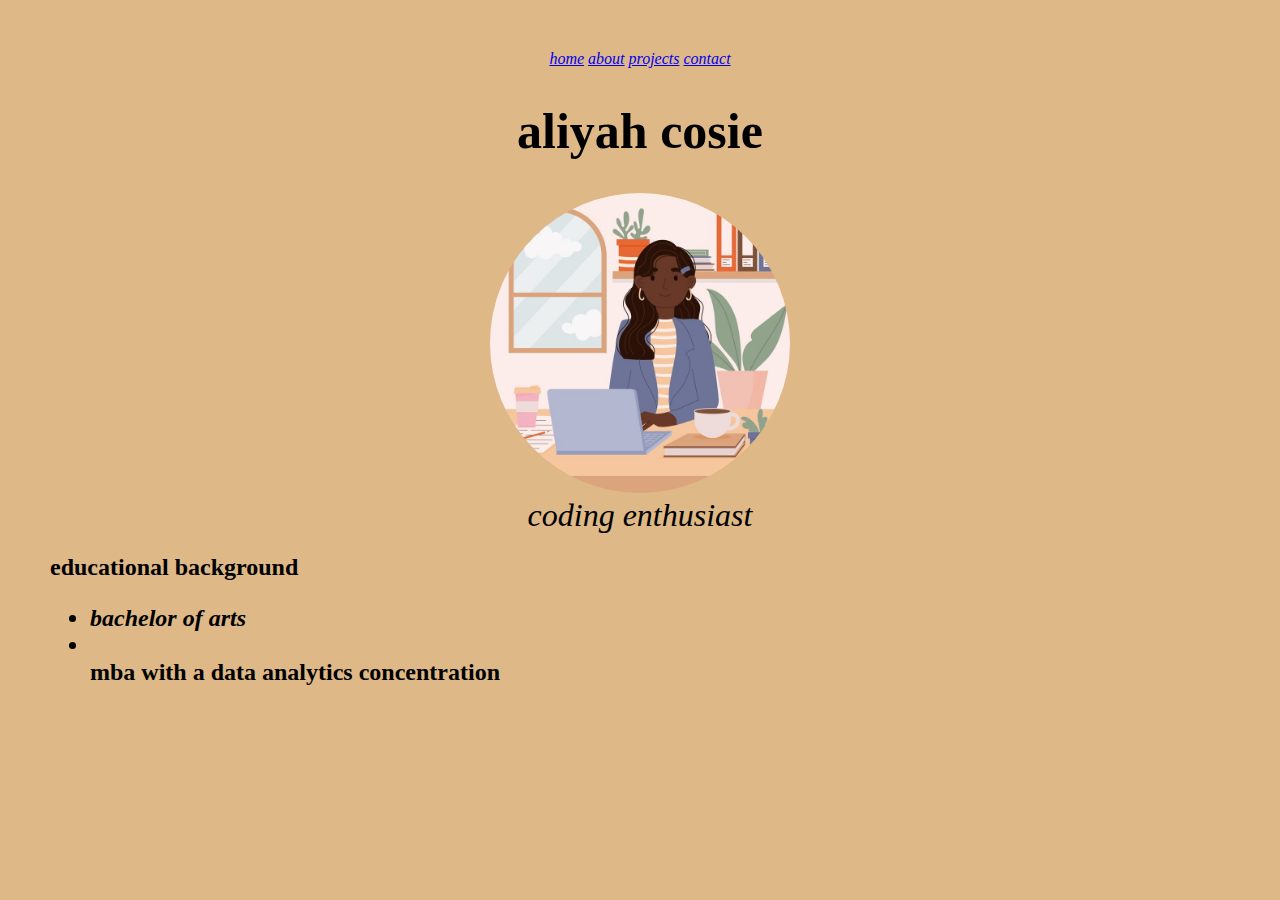
<file: index.html>
<!DOCTYPE html>
<html lang="en">
  <head>
    <meta charset="UTF-8" />
    <meta name="viewport" content="width=device-width, initial-scale=1.0" />
    <link rel="stylesheet" href="styles.css" />
    <title>aliyah cosie</title>
  </head>
  <header>
    <div class="tabs">
      <a href="index.html">home</a>
      <a href="about.html">about</a>
      <a href="projects.html">projects</a>
      <a href="contact.html">contact</a>
    </div>
  </header>
  <body>
    <body style ="background-color:burlywood;"></body>
    <h1>aliyah cosie</h1>
    <div class="aliyah">
      <img src="woman_at_desk.jpeg"/>
    <figcaption>coding enthusiast</figcaption>
    </div>
    <h2> educational background 
      <ul>
        <li>
          bachelor of arts
          <li> 
          </li>
  mba with a data analytics concentration 
        </li>
      </ul>
    </h2>
  </body>
</html>
</file>
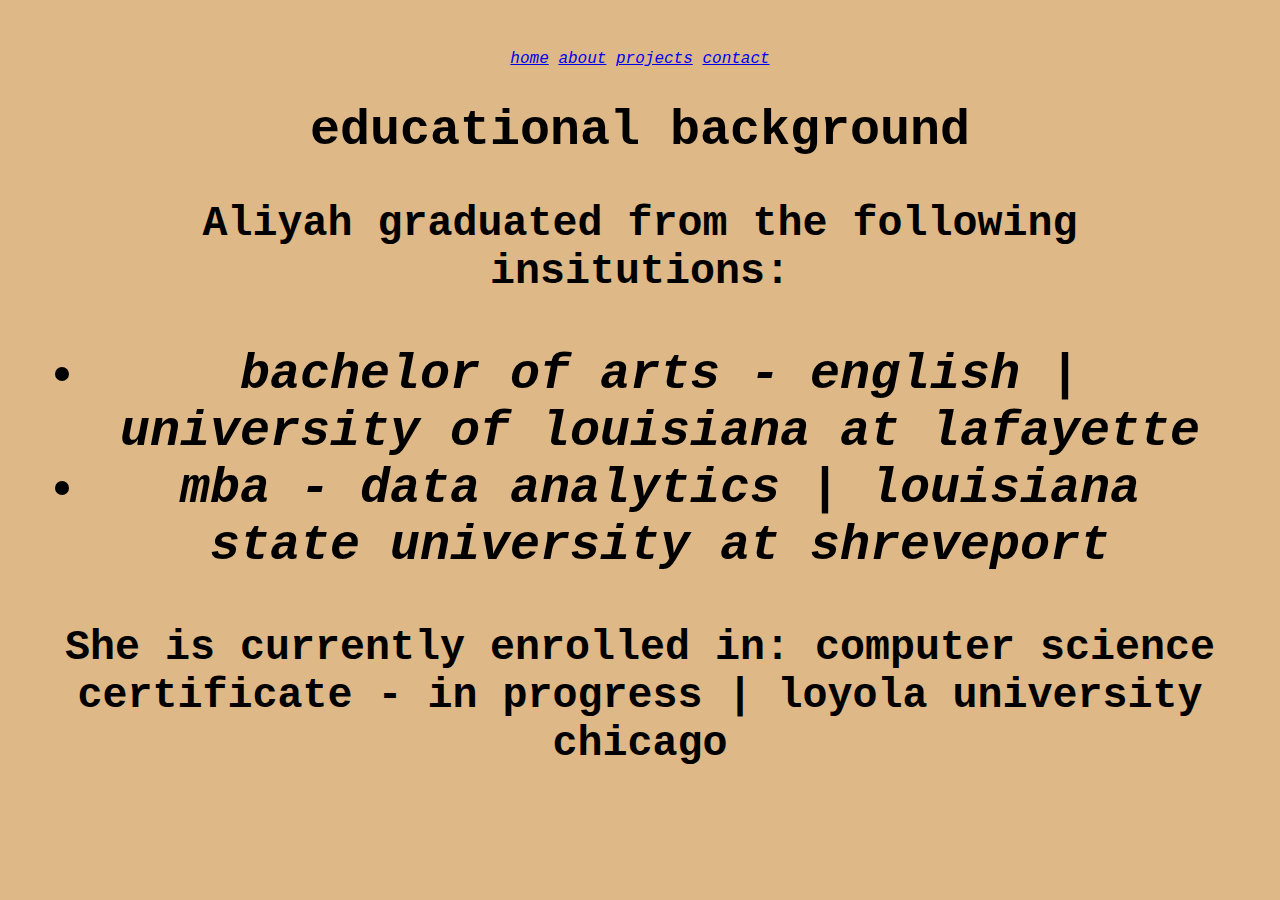
<file: about.html>
<!DOCTYPE html>
<html lang="en">
<head>
    <meta charset="UTF-8">
    <meta name="viewport" content="width=device-width, initial-scale=1.0">
    <link rel="stylesheet" href="styles.css" />
    <title>about - aliyah cosie </title>
</head>
<header>
    <div class="tabs">
        <a href="index.html">home</a>
        <a href="about.html">about</a>
        <a href="projects.html">projects</a>
        <a href="contact.html">contact</a>
      </div>
</header>
<body>
    <body id = "about-style">
    <body style ="background-color:burlywood;"></body>
    <h1> educational background 
        <p>
            Aliyah graduated from the following insitutions:
        </p>
        <ul>
        <li>
            bachelor of arts - english | university of louisiana at lafayette 
        <li>
         mba - data analytics | louisiana state university at shreveport
        </ul>
        <p>
            She is currently enrolled in: 
            computer science certificate - in progress | loyola university chicago
        </p>
      </h1>
</body>
</html>
</file>
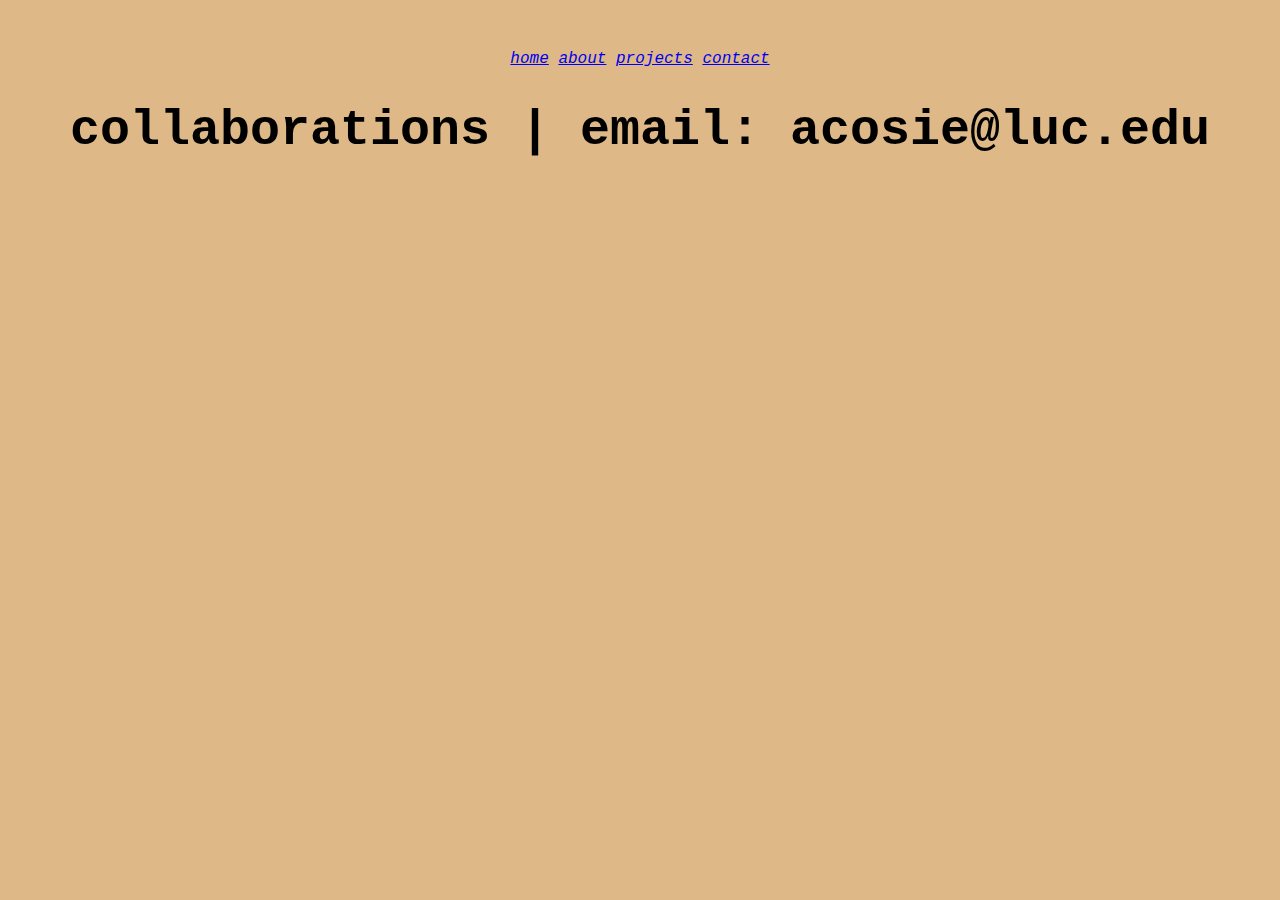
<file: contact.html>
<!DOCTYPE html>
<html lang="en">
<head>
    <meta charset="UTF-8">
    <meta name="viewport" content="width=device-width, initial-scale=1.0">
    <link rel="stylesheet" href="styles.css" />
    <title>contact - aliyah cosie</title>
</head>
<header>
    <div class="tabs">
        <a href="index.html">home</a>
        <a href="about.html">about</a>
        <a href="projects.html">projects</a>
        <a href="contact.html">contact</a>
      </div>
</header>
<body>
    <body id = "contact-style">
    <body style ="background-color:burlywood;"></body>
<h1> collaborations |  email: acosie@luc.edu</h1>
    
</body>
</html>
</file>
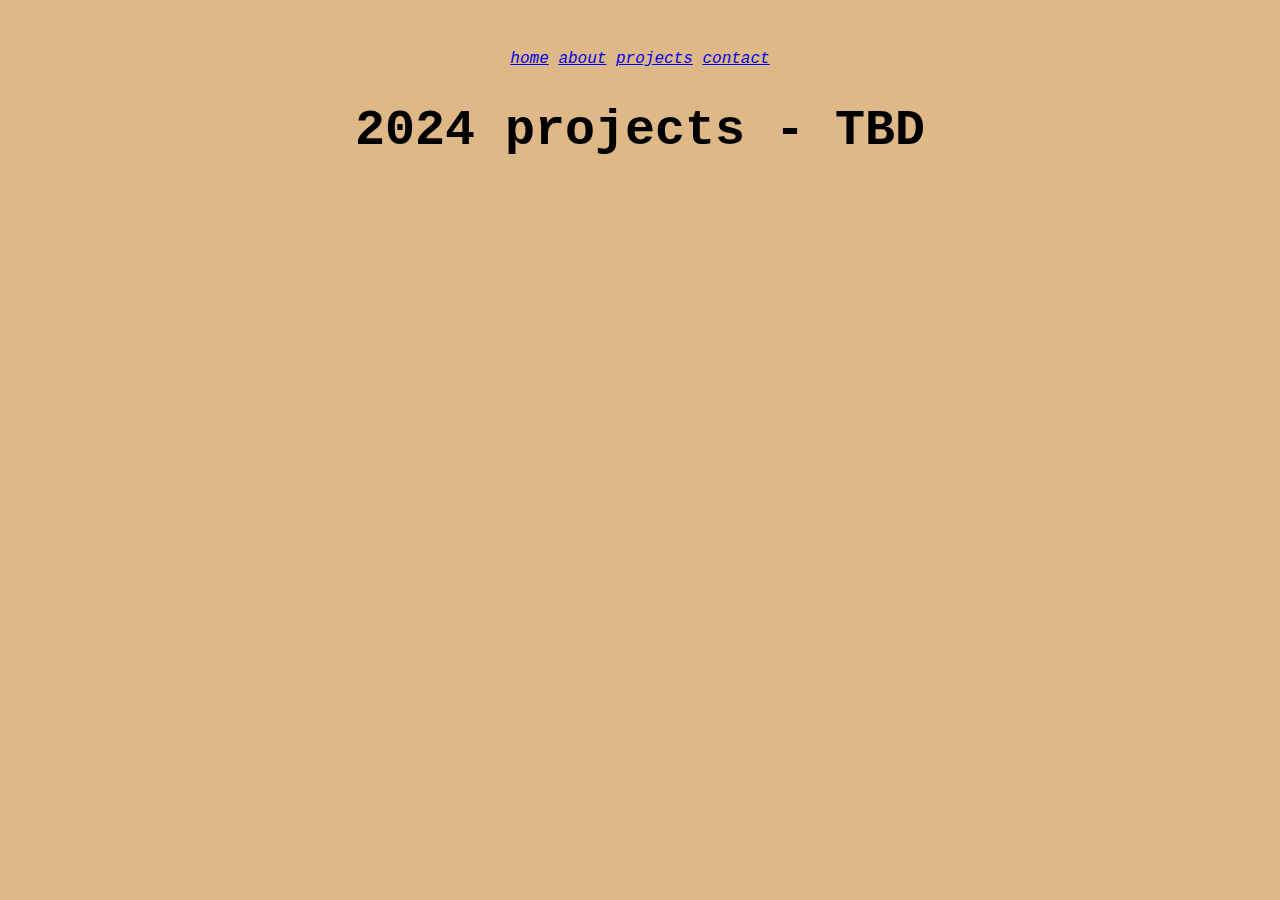
<file: projects.html>
<!DOCTYPE html>
<html lang="en">
<head>
    <meta charset="UTF-8">
    <meta name="viewport" content="width=device-width, initial-scale=1.0">
    <link rel="stylesheet" href="styles.css" />
    <title>projects - aliyah cosie</title>
</head>
<header>
    <div class="tabs">
        <a href="index.html">home</a>
        <a href="about.html">about</a>
        <a href="projects.html">projects</a>
        <a href="contact.html">contact</a>
      </div>
</header>
<body>
    <body id = "projects-style">
    <body style ="background-color:burlywood;"></body>
    <h1> 2024 projects - TBD </h1>
</body>
</html>
</file>
<file: styles.css>
body#home-style * {
    font-family:'Courier New', Courier, monospace
}
img {
    border-radius: 500px;
    height: 300px;
    width: 300px;
}

.tabs {
    text-align: center;
    color: black;
}

body{
    margin: 50px;
}
header {
    font-style: italic;
}
figcaption {
    font-style: italic;
    font-size:xx-large;
}
h1 {
    font-size: 50px;
    text-align: center;
}

h2 {
    font-family:fantasy
    text-align: center;
}


.aliyah{
    text-align: center;
}
body#about-style * {

    font-family:'Courier New', Courier, monospace

}
p {
    font-size:smaller;
}
li {

    font-style: italic;
}
body#contact-style * {

    font-family:'Courier New', Courier, monospace

}
body#projects-style * {

    font-family: 'Courier New', Courier, monospace;
}
</file>
